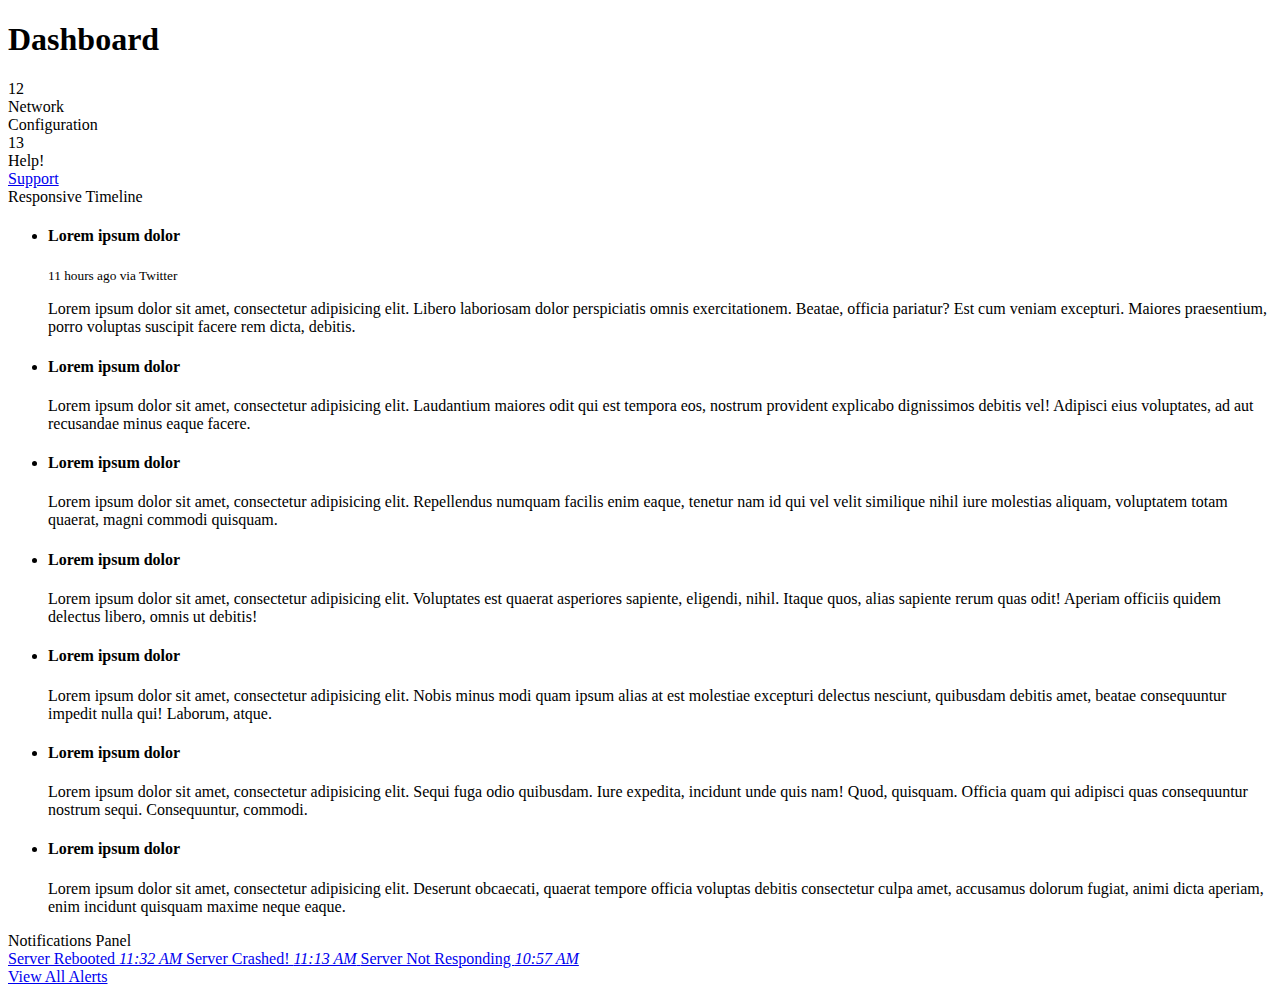
<file: src/main/resources/templates/index.html>
<!DOCTYPE html>
<html xmlns:th="http://www.thymeleaf.org"
      xmlns:layout="http://www.ultraq.net.nz/thymeleaf/layout"
      layout:decorator="layout-bootstrap">
    <head>
        <title>Wubinet</title>
    </head>
    <body>
        <div layout:fragment="content">
            <div id="page-wrapper">
                <div class="row">
                    <div class="col-lg-12">
                        <h1 class="page-header">Dashboard</h1>
                    </div>
                    <!-- /.col-lg-12 -->
                </div>
                <!-- /.row -->
                <div class="row">
                    <div class="col-lg-3 col-md-6">
                        <div class="panel panel-green">
                            <div class="panel-heading">
                                <div class="row">
                                    <div class="col-xs-3">
                                        <i class="fa fa-tasks fa-5x"></i>
                                    </div>
                                    <div class="col-xs-9 text-right">
                                        <div class="huge">12</div>
                                        <div>Network</div>
                                    </div>
                                </div>
                            </div>
                            <a th:href="@{/network/configuration}">
                                <div class="panel-footer">
                                    <span class="pull-left">Configuration</span>
                                    <span class="pull-right"><i class="fa fa-arrow-circle-right"></i></span>
                                    <div class="clearfix"></div>
                                </div>
                            </a>
                        </div>
                    </div>
                    <div class="col-lg-3 col-md-6">
                        <div class="panel panel-red">
                            <div class="panel-heading">
                                <div class="row">
                                    <div class="col-xs-3">
                                        <i class="fa fa-support fa-5x"></i>
                                    </div>
                                    <div class="col-xs-9 text-right">
                                        <div class="huge">13</div>
                                        <div>Help!</div>
                                    </div>
                                </div>
                            </div>
                            <a href="#">
                                <div class="panel-footer">
                                    <span class="pull-left">
                                        <a href="support.pdf" target="_self">Support</a></span>
                                    <span class="pull-right"><i class="fa fa-arrow-circle-right"></i></span>
                                    <div class="clearfix"></div>
                                </div>
                            </a>
                        </div>
                    </div>
                </div>
                <!-- /.row -->
                <div class="row">
                    <div class="col-lg-8">
                        <div class="panel panel-default">
                            <div class="panel-heading">
                                <i class="fa fa-clock-o fa-fw"></i> Responsive Timeline
                            </div>
                            <!-- /.panel-heading -->
                            <div class="panel-body">
                                <ul class="timeline">
                                    <li>
                                        <div class="timeline-badge"><i class="fa fa-check"></i>
                                        </div>
                                        <div class="timeline-panel">
                                            <div class="timeline-heading">
                                                <h4 class="timeline-title">Lorem ipsum dolor</h4>
                                                <p><small class="text-muted"><i class="fa fa-clock-o"></i> 11 hours ago via Twitter</small>
                                                </p>
                                            </div>
                                            <div class="timeline-body">
                                                <p>Lorem ipsum dolor sit amet, consectetur adipisicing elit. Libero laboriosam dolor perspiciatis omnis exercitationem. Beatae, officia pariatur? Est cum veniam excepturi. Maiores praesentium, porro voluptas suscipit facere rem dicta, debitis.</p>
                                            </div>
                                        </div>
                                    </li>
                                    <li class="timeline-inverted">
                                        <div class="timeline-badge warning"><i class="fa fa-credit-card"></i>
                                        </div>
                                        <div class="timeline-panel">
                                            <div class="timeline-heading">
                                                <h4 class="timeline-title">Lorem ipsum dolor</h4>
                                            </div>
                                            <div class="timeline-body">
                                                <p>Lorem ipsum dolor sit amet, consectetur adipisicing elit. Laudantium maiores odit qui est tempora eos, nostrum provident explicabo dignissimos debitis vel! Adipisci eius voluptates, ad aut recusandae minus eaque facere.</p>
                                            </div>
                                        </div>
                                    </li>
                                    <li>
                                        <div class="timeline-badge danger"><i class="fa fa-bomb"></i>
                                        </div>
                                        <div class="timeline-panel">
                                            <div class="timeline-heading">
                                                <h4 class="timeline-title">Lorem ipsum dolor</h4>
                                            </div>
                                            <div class="timeline-body">
                                                <p>Lorem ipsum dolor sit amet, consectetur adipisicing elit. Repellendus numquam facilis enim eaque, tenetur nam id qui vel velit similique nihil iure molestias aliquam, voluptatem totam quaerat, magni commodi quisquam.</p>
                                            </div>
                                        </div>
                                    </li>
                                    <li class="timeline-inverted">
                                        <div class="timeline-panel">
                                            <div class="timeline-heading">
                                                <h4 class="timeline-title">Lorem ipsum dolor</h4>
                                            </div>
                                            <div class="timeline-body">
                                                <p>Lorem ipsum dolor sit amet, consectetur adipisicing elit. Voluptates est quaerat asperiores sapiente, eligendi, nihil. Itaque quos, alias sapiente rerum quas odit! Aperiam officiis quidem delectus libero, omnis ut debitis!</p>
                                            </div>
                                        </div>
                                    </li>
                                    <li>
                                        <div class="timeline-badge info"><i class="fa fa-save"></i>
                                        </div>
                                        <div class="timeline-panel">
                                            <div class="timeline-heading">
                                                <h4 class="timeline-title">Lorem ipsum dolor</h4>
                                            </div>
                                            <div class="timeline-body">
                                                <p>Lorem ipsum dolor sit amet, consectetur adipisicing elit. Nobis minus modi quam ipsum alias at est molestiae excepturi delectus nesciunt, quibusdam debitis amet, beatae consequuntur impedit nulla qui! Laborum, atque.</p>
                                            </div>
                                        </div>
                                    </li>
                                    <li>
                                        <div class="timeline-panel">
                                            <div class="timeline-heading">
                                                <h4 class="timeline-title">Lorem ipsum dolor</h4>
                                            </div>
                                            <div class="timeline-body">
                                                <p>Lorem ipsum dolor sit amet, consectetur adipisicing elit. Sequi fuga odio quibusdam. Iure expedita, incidunt unde quis nam! Quod, quisquam. Officia quam qui adipisci quas consequuntur nostrum sequi. Consequuntur, commodi.</p>
                                            </div>
                                        </div>
                                    </li>
                                    <li class="timeline-inverted">
                                        <div class="timeline-badge success"><i class="fa fa-graduation-cap"></i>
                                        </div>
                                        <div class="timeline-panel">
                                            <div class="timeline-heading">
                                                <h4 class="timeline-title">Lorem ipsum dolor</h4>
                                            </div>
                                            <div class="timeline-body">
                                                <p>Lorem ipsum dolor sit amet, consectetur adipisicing elit. Deserunt obcaecati, quaerat tempore officia voluptas debitis consectetur culpa amet, accusamus dolorum fugiat, animi dicta aperiam, enim incidunt quisquam maxime neque eaque.</p>
                                            </div>
                                        </div>
                                    </li>
                                </ul>
                            </div>
                            <!-- /.panel-body -->
                        </div>
                        <!-- /.panel -->
                    </div>
                    <!-- /.col-lg-8 -->
                    <div class="col-lg-4">
                        <div class="panel panel-default">
                            <div class="panel-heading">
                                <i class="fa fa-bell fa-fw"></i> Notifications Panel
                            </div>
                            <!-- /.panel-heading -->
                            <div class="panel-body">
                                <div class="list-group">
                                    <a href="#" class="list-group-item">
                                        <i class="fa fa-upload fa-fw"></i> Server Rebooted
                                        <span class="pull-right text-muted small"><em>11:32 AM</em>
                                        </span>
                                    </a>
                                    <a href="#" class="list-group-item">
                                        <i class="fa fa-bolt fa-fw"></i> Server Crashed!
                                        <span class="pull-right text-muted small"><em>11:13 AM</em>
                                        </span>
                                    </a>
                                    <a href="#" class="list-group-item">
                                        <i class="fa fa-warning fa-fw"></i> Server Not Responding
                                        <span class="pull-right text-muted small"><em>10:57 AM</em>
                                        </span>
                                    </a>
                                </div>
                                <!-- /.list-group -->
                                <a href="#" class="btn btn-default btn-block">View All Alerts</a>
                            </div>
                            <!-- /.panel-body -->
                        </div>
                        <!-- /.panel -->
                    </div>
                    <!-- /.col-lg-4 -->
                </div>
                <!-- /.row -->
            </div>
            <!-- /#page-wrapper -->
        </div>
    </body>
</html>
</file>
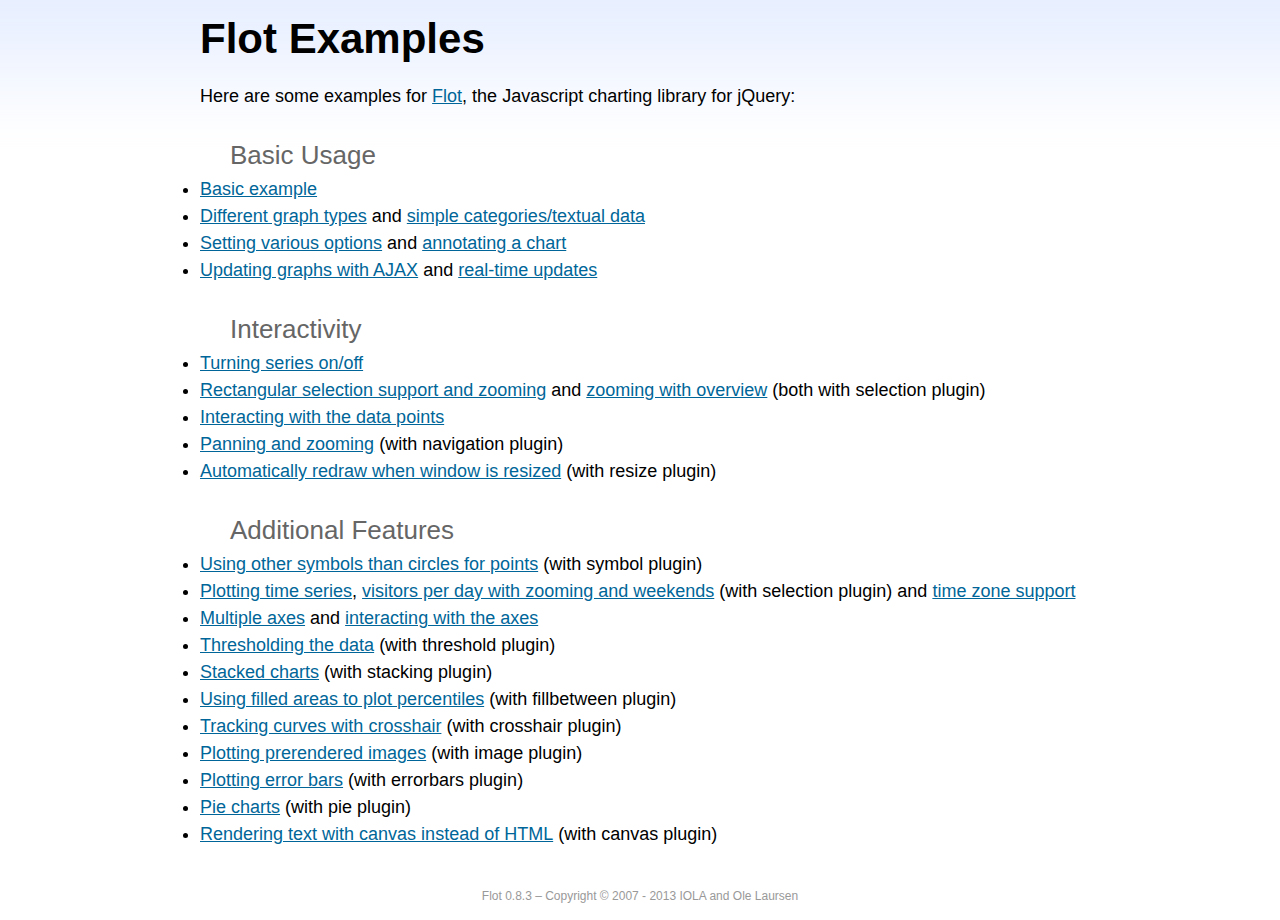
<file: src/main/resources/static/bower_components/flot/examples/index.html>
<!DOCTYPE html PUBLIC "-//W3C//DTD HTML 4.01//EN" "http://www.w3.org/TR/html4/strict.dtd">
<html>
<head>
	<meta http-equiv="Content-Type" content="text/html; charset=utf-8">
	<title>Flot Examples</title>
	<link href="examples.css" rel="stylesheet" type="text/css">
	<style>

	h3 {
		margin-top: 30px;
		margin-bottom: 5px;
	}

	</style>
	<script language="javascript" type="text/javascript" src="../jquery.js"></script>
	<script language="javascript" type="text/javascript" src="../jquery.flot.js"></script>
	<script type="text/javascript">

	$(function() {

		// Add the Flot version string to the footer

		$("#footer").prepend("Flot " + $.plot.version + " &ndash; ");
	});

	</script>
</head>
<body>

	<div id="header">
		<h2>Flot Examples</h2>
	</div>

	<div id="content">

		<p>Here are some examples for <a href="http://www.flotcharts.org">Flot</a>, the Javascript charting library for jQuery:</p>

		<h3>Basic Usage</h3>

		<ul>
			<li><a href="basic-usage/index.html">Basic example</a></li>
			<li><a href="series-types/index.html">Different graph types</a> and <a href="categories/index.html">simple categories/textual data</a></li>
			<li><a href="basic-options/index.html">Setting various options</a> and <a href="annotating/index.html">annotating a chart</a></li>
			<li><a href="ajax/index.html">Updating graphs with AJAX</a> and <a href="realtime/index.html">real-time updates</a></li>
		</ul>

		<h3>Interactivity</h3>

		<ul>
			<li><a href="series-toggle/index.html">Turning series on/off</a></li>
			<li><a href="selection/index.html">Rectangular selection support and zooming</a> and <a href="zooming/index.html">zooming with overview</a> (both with selection plugin)</li>
			<li><a href="interacting/index.html">Interacting with the data points</a></li>
			<li><a href="navigate/index.html">Panning and zooming</a> (with navigation plugin)</li>
			<li><a href="resize/index.html">Automatically redraw when window is resized</a> (with resize plugin)</li>
		</ul>

		<h3>Additional Features</h3>

		<ul>
			<li><a href="symbols/index.html">Using other symbols than circles for points</a> (with symbol plugin)</li>
			<li><a href="axes-time/index.html">Plotting time series</a>, <a href="visitors/index.html">visitors per day with zooming and weekends</a> (with selection plugin) and <a href="axes-time-zones/index.html">time zone support</a></li>
			<li><a href="axes-multiple/index.html">Multiple axes</a> and <a href="axes-interacting/index.html">interacting with the axes</a></li>
			<li><a href="threshold/index.html">Thresholding the data</a> (with threshold plugin)</li>
			<li><a href="stacking/index.html">Stacked charts</a> (with stacking plugin)</li>
			<li><a href="percentiles/index.html">Using filled areas to plot percentiles</a> (with fillbetween plugin)</li>
			<li><a href="tracking/index.html">Tracking curves with crosshair</a> (with crosshair plugin)</li>
			<li><a href="image/index.html">Plotting prerendered images</a> (with image plugin)</li>
			<li><a href="series-errorbars/index.html">Plotting error bars</a> (with errorbars plugin)</li>
			<li><a href="series-pie/index.html">Pie charts</a> (with pie plugin)</li>
			<li><a href="canvas/index.html">Rendering text with canvas instead of HTML</a> (with canvas plugin)</li>
		</ul>

	</div>

	<div id="footer">
		Copyright &copy; 2007 - 2013 IOLA and Ole Laursen
	</div>

</body>
</html>
</file>
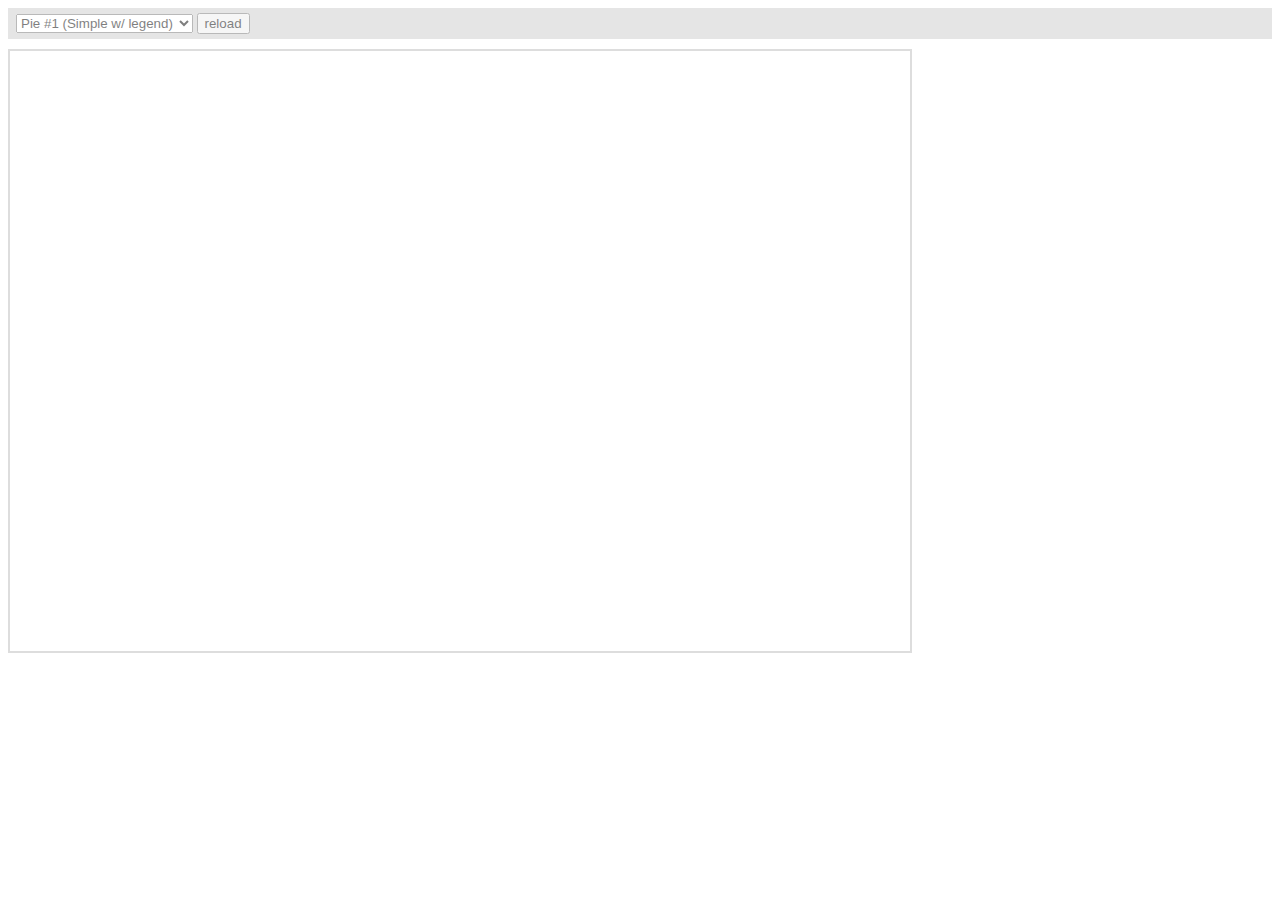
<file: src/main/resources/static/amcharts/plugins/export/examples/index.html>
<html>
    <head>
		<meta http-equiv="Content-Type" content="text/html; charset=utf-8">
		<meta name="viewport" content="width=device-width, initial-scale=1, maximum-scale=1">
		<meta http-equiv="X-UA-Compatible" content="IE=edge" />

		<script src="http://code.jquery.com/jquery-1.11.1.min.js"></script>

		<style type="text/css">
			iframe {
				width: 900px;
				height: 600px;
				padding: 0;
				border: 2px solid #ddd;
				overflow: hidden;
				position: relative;
			}
			#controls {
				background: #ccc;
				opacity: 0.5;
				padding: 5px 8px;
				font-size: 14px;
				font-weight: bold;
				font-family: Verdana;
				margin-bottom: 10px;
			}
		</style>

		<script type="text/javascript">
			function setType( type ) {
				$( '#iframe' ).attr( 'src', type );
			}

			function reload() {
				setType( $( '#type' ).val() + "?" + Number( new Date() ) );
			}
		</script>
	</head>
	<body>
		<div id="controls">
			<select id="type" onchange="setType(this.options[this.selectedIndex].value);">
				<option value="pie1.html" selected="selected">Pie #1 (Simple w/ legend)</option>
				<option value="pie2.html"/>Pie #2 (3D w/ legend)</option>
				<option value="pie3.html"/>Pie #3 (w/ ext. legend left)</option>
				<option value="pie4.html"/>Pie #4 Multiple instances</option>
				<option value="serial1.html">Serial #1 (Area)</option>
				<option value="serial2.html">Serial #2 (Bar &amp; Line)</option>
				<option value="serial3.html">Serial #3 (Line w/ zoom)</option>
				<option value="xy.html">XY</option>
				<option value="radar.html">Radar</option>
				<option value="gauge.html">Gauge</option>
				<option value="funnel.html">Funnel</option>
				<option value="stock.html">Stock</option>
				<option value="map.html">Map</option>
				<option value="gantt.html">Gantt</option>
			</select>
			<input type="button" value="reload" onclick="reload();" />
		</div>

		<iframe id="iframe" src="pie1.html" frameborder="0"></iframe>
	</body>
</html>
</file>
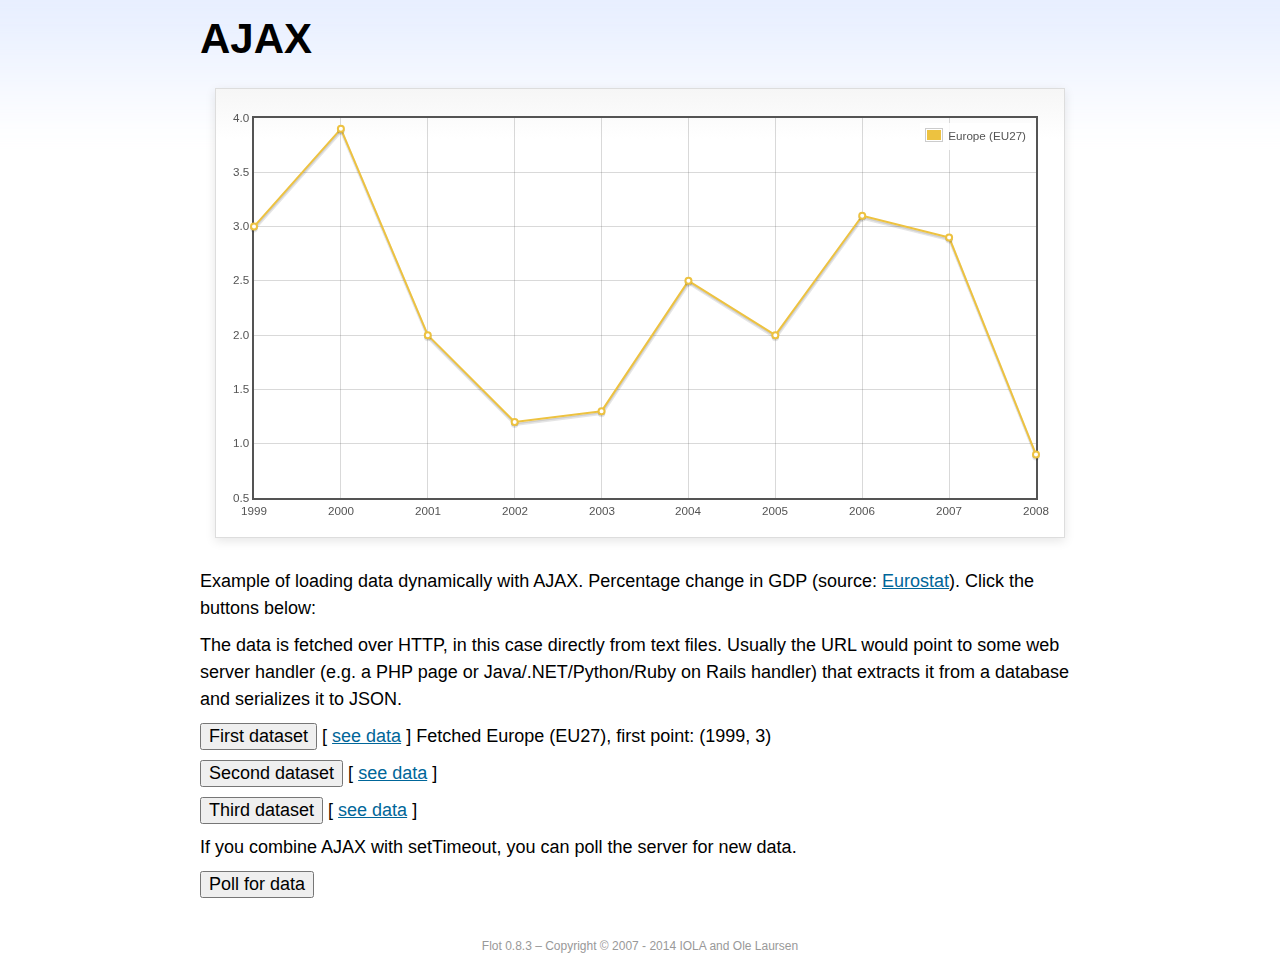
<file: src/main/resources/static/bower_components/flot/examples/ajax/index.html>
<!DOCTYPE html PUBLIC "-//W3C//DTD HTML 4.01//EN" "http://www.w3.org/TR/html4/strict.dtd">
<html>
<head>
	<meta http-equiv="Content-Type" content="text/html; charset=utf-8">
	<title>Flot Examples: AJAX</title>
	<link href="../examples.css" rel="stylesheet" type="text/css">
	<!--[if lte IE 8]><script language="javascript" type="text/javascript" src="../../excanvas.min.js"></script><![endif]-->
	<script language="javascript" type="text/javascript" src="../../jquery.js"></script>
	<script language="javascript" type="text/javascript" src="../../jquery.flot.js"></script>
	<script type="text/javascript">

	$(function() {

		var options = {
			lines: {
				show: true
			},
			points: {
				show: true
			},
			xaxis: {
				tickDecimals: 0,
				tickSize: 1
			}
		};

		var data = [];

		$.plot("#placeholder", data, options);

		// Fetch one series, adding to what we already have

		var alreadyFetched = {};

		$("button.fetchSeries").click(function () {

			var button = $(this);

			// Find the URL in the link right next to us, then fetch the data

			var dataurl = button.siblings("a").attr("href");

			function onDataReceived(series) {

				// Extract the first coordinate pair; jQuery has parsed it, so
				// the data is now just an ordinary JavaScript object

				var firstcoordinate = "(" + series.data[0][0] + ", " + series.data[0][1] + ")";
				button.siblings("span").text("Fetched " + series.label + ", first point: " + firstcoordinate);

				// Push the new data onto our existing data array

				if (!alreadyFetched[series.label]) {
					alreadyFetched[series.label] = true;
					data.push(series);
				}

				$.plot("#placeholder", data, options);
			}

			$.ajax({
				url: dataurl,
				type: "GET",
				dataType: "json",
				success: onDataReceived
			});
		});

		// Initiate a recurring data update

		$("button.dataUpdate").click(function () {

			data = [];
			alreadyFetched = {};

			$.plot("#placeholder", data, options);

			var iteration = 0;

			function fetchData() {

				++iteration;

				function onDataReceived(series) {

					// Load all the data in one pass; if we only got partial
					// data we could merge it with what we already have.

					data = [ series ];
					$.plot("#placeholder", data, options);
				}

				// Normally we call the same URL - a script connected to a
				// database - but in this case we only have static example
				// files, so we need to modify the URL.

				$.ajax({
					url: "data-eu-gdp-growth-" + iteration + ".json",
					type: "GET",
					dataType: "json",
					success: onDataReceived
				});

				if (iteration < 5) {
					setTimeout(fetchData, 1000);
				} else {
					data = [];
					alreadyFetched = {};
				}
			}

			setTimeout(fetchData, 1000);
		});

		// Load the first series by default, so we don't have an empty plot

		$("button.fetchSeries:first").click();

		// Add the Flot version string to the footer

		$("#footer").prepend("Flot " + $.plot.version + " &ndash; ");
	});

	</script>
</head>
<body>

	<div id="header">
		<h2>AJAX</h2>
	</div>

	<div id="content">

		<div class="demo-container">
			<div id="placeholder" class="demo-placeholder"></div>
		</div>

		<p>Example of loading data dynamically with AJAX. Percentage change in GDP (source: <a href="http://epp.eurostat.ec.europa.eu/tgm/table.do?tab=table&init=1&plugin=1&language=en&pcode=tsieb020">Eurostat</a>). Click the buttons below:</p>

		<p>The data is fetched over HTTP, in this case directly from text files. Usually the URL would point to some web server handler (e.g. a PHP page or Java/.NET/Python/Ruby on Rails handler) that extracts it from a database and serializes it to JSON.</p>

		<p>
			<button class="fetchSeries">First dataset</button>
			[ <a href="data-eu-gdp-growth.json">see data</a> ]
			<span></span>
		</p>

		<p>
			<button class="fetchSeries">Second dataset</button>
			[ <a href="data-japan-gdp-growth.json">see data</a> ]
			<span></span>
		</p>

		<p>
			<button class="fetchSeries">Third dataset</button>
			[ <a href="data-usa-gdp-growth.json">see data</a> ]
			<span></span>
		</p>

		<p>If you combine AJAX with setTimeout, you can poll the server for new data.</p>

		<p>
			<button class="dataUpdate">Poll for data</button>
		</p>

	</div>

	<div id="footer">
		Copyright &copy; 2007 - 2014 IOLA and Ole Laursen
	</div>

</body>
</html>
</file>
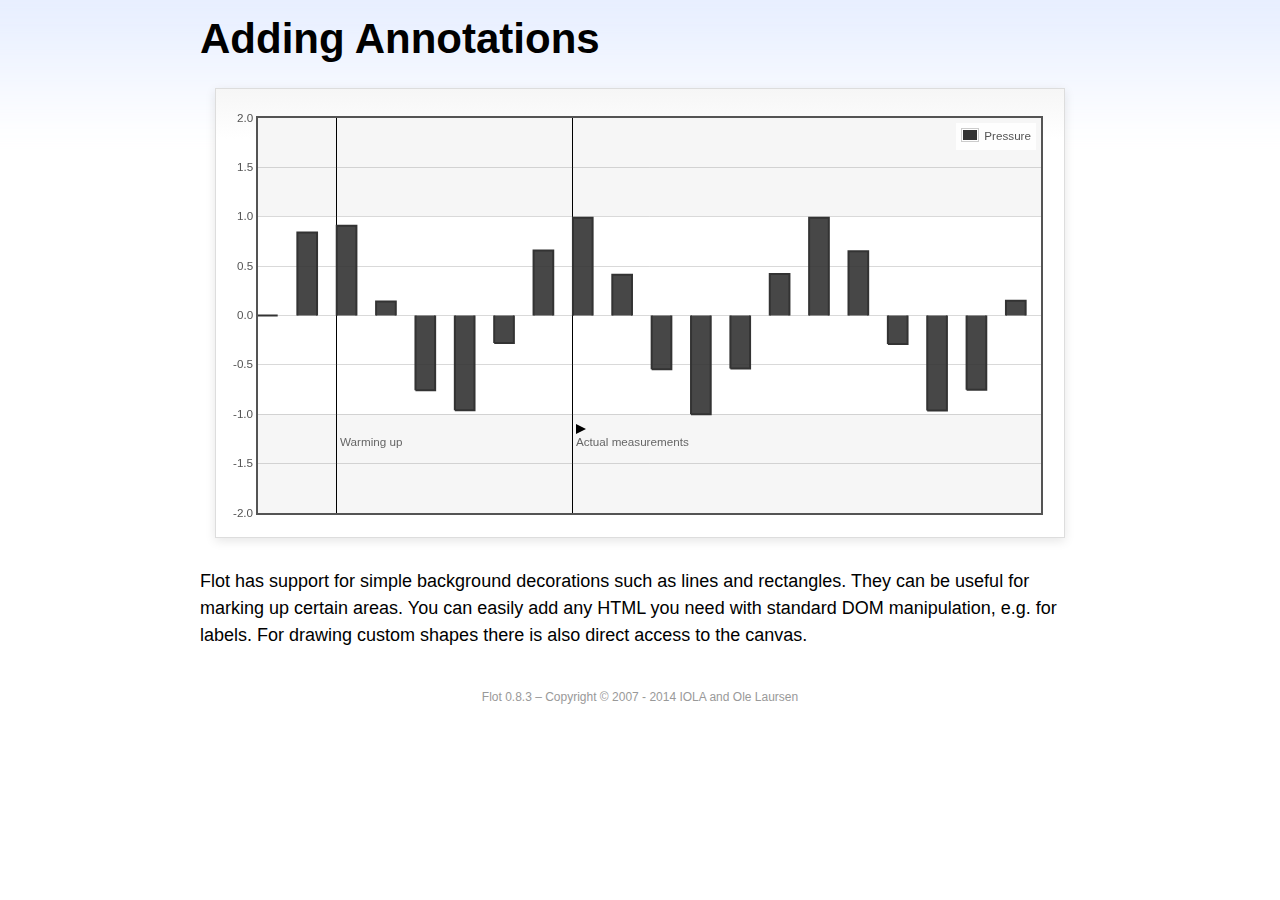
<file: src/main/resources/static/bower_components/flot/examples/annotating/index.html>
<!DOCTYPE html PUBLIC "-//W3C//DTD HTML 4.01//EN" "http://www.w3.org/TR/html4/strict.dtd">
<html>
<head>
	<meta http-equiv="Content-Type" content="text/html; charset=utf-8">
	<title>Flot Examples: Adding Annotations</title>
	<link href="../examples.css" rel="stylesheet" type="text/css">
	<!--[if lte IE 8]><script language="javascript" type="text/javascript" src="../../excanvas.min.js"></script><![endif]-->
	<script language="javascript" type="text/javascript" src="../../jquery.js"></script>
	<script language="javascript" type="text/javascript" src="../../jquery.flot.js"></script>
	<script type="text/javascript">

	$(function() {

		var d1 = [];
		for (var i = 0; i < 20; ++i) {
			d1.push([i, Math.sin(i)]);
		}

		var data = [{ data: d1, label: "Pressure", color: "#333" }];

		var markings = [
			{ color: "#f6f6f6", yaxis: { from: 1 } },
			{ color: "#f6f6f6", yaxis: { to: -1 } },
			{ color: "#000", lineWidth: 1, xaxis: { from: 2, to: 2 } },
			{ color: "#000", lineWidth: 1, xaxis: { from: 8, to: 8 } }
		];

		var placeholder = $("#placeholder");

		var plot = $.plot(placeholder, data, {
			bars: { show: true, barWidth: 0.5, fill: 0.9 },
			xaxis: { ticks: [], autoscaleMargin: 0.02 },
			yaxis: { min: -2, max: 2 },
			grid: { markings: markings }
		});

		var o = plot.pointOffset({ x: 2, y: -1.2});

		// Append it to the placeholder that Flot already uses for positioning

		placeholder.append("<div style='position:absolute;left:" + (o.left + 4) + "px;top:" + o.top + "px;color:#666;font-size:smaller'>Warming up</div>");

		o = plot.pointOffset({ x: 8, y: -1.2});
		placeholder.append("<div style='position:absolute;left:" + (o.left + 4) + "px;top:" + o.top + "px;color:#666;font-size:smaller'>Actual measurements</div>");

		// Draw a little arrow on top of the last label to demonstrate canvas
		// drawing

		var ctx = plot.getCanvas().getContext("2d");
		ctx.beginPath();
		o.left += 4;
		ctx.moveTo(o.left, o.top);
		ctx.lineTo(o.left, o.top - 10);
		ctx.lineTo(o.left + 10, o.top - 5);
		ctx.lineTo(o.left, o.top);
		ctx.fillStyle = "#000";
		ctx.fill();

		// Add the Flot version string to the footer

		$("#footer").prepend("Flot " + $.plot.version + " &ndash; ");
	});

	</script>
</head>
<body>

	<div id="header">
		<h2>Adding Annotations</h2>
	</div>

	<div id="content">

		<div class="demo-container">
			<div id="placeholder" class="demo-placeholder"></div>
		</div>

		<p>Flot has support for simple background decorations such as lines and rectangles. They can be useful for marking up certain areas. You can easily add any HTML you need with standard DOM manipulation, e.g. for labels. For drawing custom shapes there is also direct access to the canvas.</p>

	</div>

	<div id="footer">
		Copyright &copy; 2007 - 2014 IOLA and Ole Laursen
	</div>

</body>
</html>
</file>
<file: src/main/resources/static/bower_components/flot/examples/examples.css>
* {	padding: 0; margin: 0; vertical-align: top; }

body {
	background: url(background.png) repeat-x;
	font: 18px/1.5em "proxima-nova", Helvetica, Arial, sans-serif;
}

a {	color: #069; }
a:hover { color: #28b; }

h2 {
	margin-top: 15px;
	font: normal 32px "omnes-pro", Helvetica, Arial, sans-serif;
}

h3 {
	margin-left: 30px;
	font: normal 26px "omnes-pro", Helvetica, Arial, sans-serif;
	color: #666;
}

p {
	margin-top: 10px;
}

button {
	font-size: 18px;
	padding: 1px 7px;
}

input {
	font-size: 18px;
}

input[type=checkbox] {
	margin: 7px;
}

#header {
	position: relative;
	width: 900px;
	margin: auto;
}

#header h2 {
	margin-left: 10px;
	vertical-align: middle;
	font-size: 42px;
	font-weight: bold;
	text-decoration: none;
	color: #000;
}

#content {
	width: 880px;
	margin: 0 auto;
	padding: 10px;
}

#footer {
	margin-top: 25px;
	margin-bottom: 10px;
	text-align: center;
	font-size: 12px;
	color: #999;
}

.demo-container {
	box-sizing: border-box;
	width: 850px;
	height: 450px;
	padding: 20px 15px 15px 15px;
	margin: 15px auto 30px auto;
	border: 1px solid #ddd;
	background: #fff;
	background: linear-gradient(#f6f6f6 0, #fff 50px);
	background: -o-linear-gradient(#f6f6f6 0, #fff 50px);
	background: -ms-linear-gradient(#f6f6f6 0, #fff 50px);
	background: -moz-linear-gradient(#f6f6f6 0, #fff 50px);
	background: -webkit-linear-gradient(#f6f6f6 0, #fff 50px);
	box-shadow: 0 3px 10px rgba(0,0,0,0.15);
	-o-box-shadow: 0 3px 10px rgba(0,0,0,0.1);
	-ms-box-shadow: 0 3px 10px rgba(0,0,0,0.1);
	-moz-box-shadow: 0 3px 10px rgba(0,0,0,0.1);
	-webkit-box-shadow: 0 3px 10px rgba(0,0,0,0.1);
}

.demo-placeholder {
	width: 100%;
	height: 100%;
	font-size: 14px;
	line-height: 1.2em;
}

.legend table {
	border-spacing: 5px;
}
</file>
